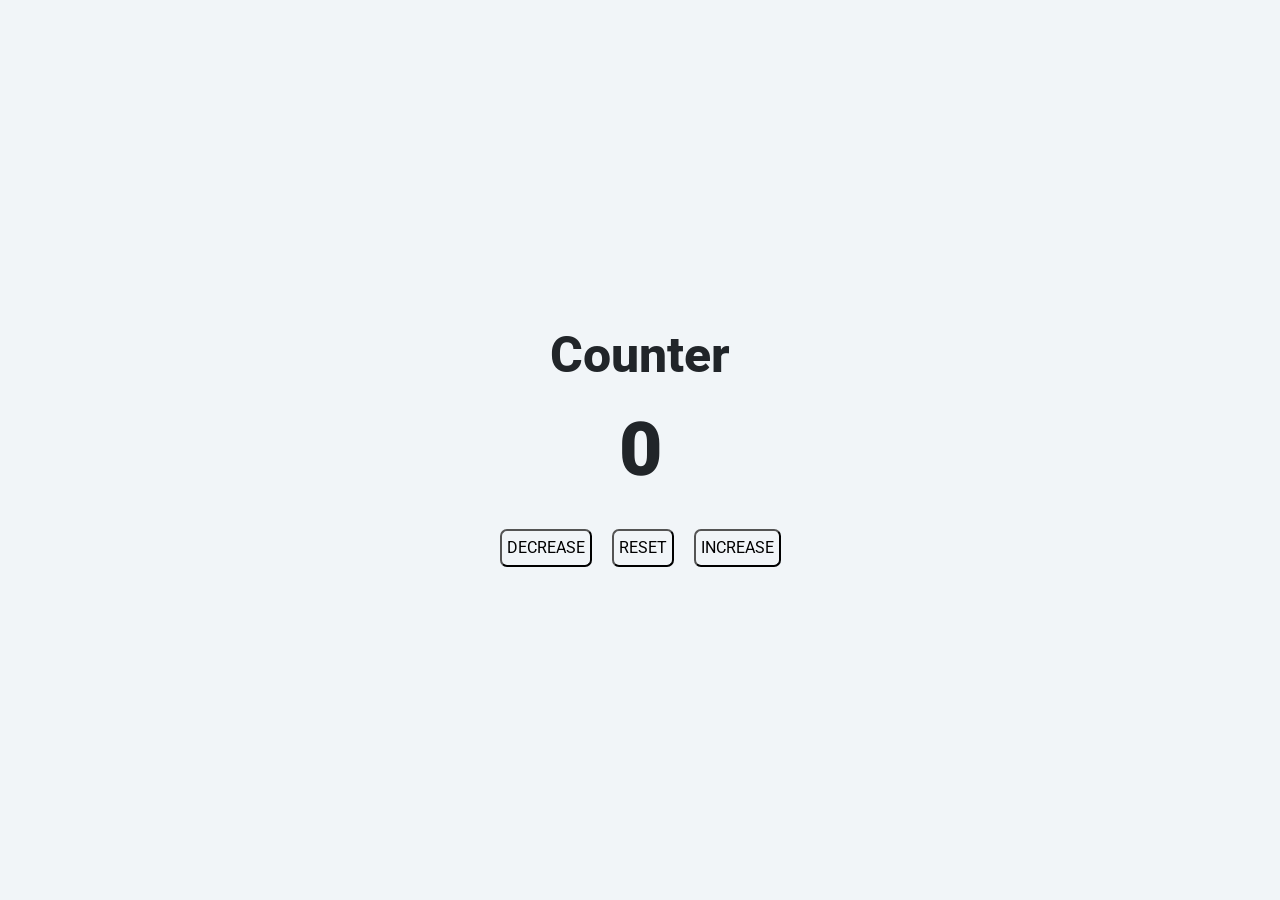
<file: index.html>
<!DOCTYPE html>
<html>
  <head>
    <link rel="stylesheet" href="https://stackpath.bootstrapcdn.com/bootstrap/4.5.2/css/bootstrap.min.css" integrity="sha384-JcKb8q3iqJ61gNV9KGb8thSsNjpSL0n8PARn9HuZOnIxN0hoP+VmmDGMN5t9UJ0Z" crossorigin="anonymous"/>
    <script src="https://code.jquery.com/jquery-3.5.1.slim.min.js" integrity="sha384-DfXdz2htPH0lsSSs5nCTpuj/zy4C+OGpamoFVy38MVBnE+IbbVYUew+OrCXaRkfj" crossorigin="anonymous"></script>
    <script src="https://cdn.jsdelivr.net/npm/popper.js@1.16.1/dist/umd/popper.min.js" integrity="sha384-9/reFTGAW83EW2RDu2S0VKaIzap3H66lZH81PoYlFhbGU+6BZp6G7niu735Sk7lN" crossorigin="anonymous"></script>
    <script src="https://stackpath.bootstrapcdn.com/bootstrap/4.5.2/js/bootstrap.min.js" integrity="sha384-B4gt1jrGC7Jh4AgTPSdUtOBvfO8shuf57BaghqFfPlYxofvL8/KUEfYiJOMMV+rV" crossorigin="anonymous"></script>
    <link rel="stylesheet" href="style.css">
  </head>
  <body>
    <div class="bg-container text-center d-flex flex-column justify-content-center">
      <h1 class="counter-heading">Counter</h1>
      <p id="counterValue" class="counter-value">0</p>
      <div>
        <button onclick="onDecrement()" class="button">DECREASE</button>
        <button onclick="onReset()" class="button">RESET</button>
        <button onclick="onIncrement()" class="button">INCREASE</button>
      </div>
    </div>
    <script src="script.js"></script>
  </body>
</html>
</file>
<file: style.css>
@import url("https://fonts.googleapis.com/css2?family=Bree+Serif&family=Caveat:wght@400;700&family=Lobster&family=Monoton&family=Open+Sans:ital,wght@0,400;0,700;1,400;1,700&family=Playfair+Display+SC:ital,wght@0,400;0,700;1,700&family=Playfair+Display:ital,wght@0,400;0,700;1,700&family=Roboto:ital,wght@0,400;0,700;1,400;1,700&family=Source+Sans+Pro:ital,wght@0,400;0,700;1,700&family=Work+Sans:ital,wght@0,400;0,700;1,700&display=swap");
 
.bg-container {
  height: 100vh;
  background-color: #f1f5f8;
}
.counter-heading {
  font-size: 50px;
  font-family: "Roboto";
  font-weight: 800;
}
 
.counter-value {
  font-size: 75px;
  font-weight: 900;
}
 
.button {
  margin: 8px;
  border-radius: 7px;
  padding: 5px;
  border-width: 2px;
  border-color: black;
  background-color: #f1f5f8;
}

button:hover{
    background-color: rgb(243, 194, 138);
}
</file>
<file: counter.css>
@import url("https://fonts.googleapis.com/css2?family=Bree+Serif&family=Caveat:wght@400;700&family=Lobster&family=Monoton&family=Open+Sans:ital,wght@0,400;0,700;1,400;1,700&family=Playfair+Display+SC:ital,wght@0,400;0,700;1,700&family=Playfair+Display:ital,wght@0,400;0,700;1,700&family=Roboto:ital,wght@0,400;0,700;1,400;1,700&family=Source+Sans+Pro:ital,wght@0,400;0,700;1,700&family=Work+Sans:ital,wght@0,400;0,700;1,700&display=swap");
 
.bg-container {
  height: 100vh;
  background-color: #f1f5f8;
}
.counter-heading {
  font-size: 50px;
  font-family: "Roboto";
  font-weight: 800;
}
 
.counter-value {
  font-size: 75px;
  font-weight: 900;
}
 
.button {
  margin: 8px;
  border-radius: 7px;
  padding: 5px;
  border-width: 2px;
  border-color: black;
  background-color: #f1f5f8;
}

button:hover{
    background-color: rgb(243, 194, 138);
}
</file>
